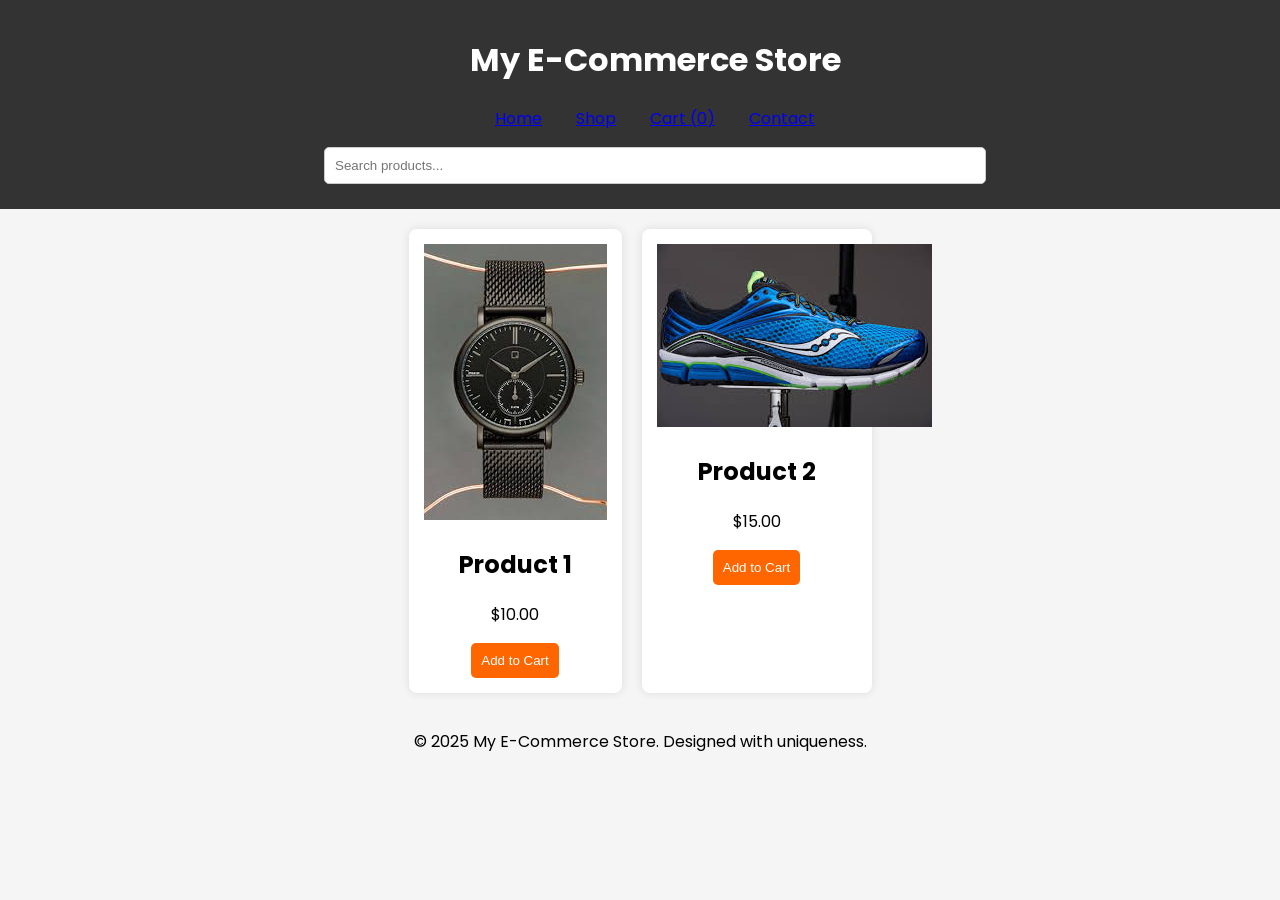
<file: e-commerce website/index.html>
<!DOCTYPE html>
<html lang="en">
<head>
    <meta charset="UTF-8">
    <meta name="viewport" content="width=device-width, initial-scale=1.0">
    <title>E-Commerce Website</title>
    <link rel="stylesheet" href="styles.css">
    <link href="https://fonts.googleapis.com/css2?family=Poppins:wght@300;400;600&display=swap" rel="stylesheet">
</head>
<body>
    <header>
        <h1>My E-Commerce Store</h1>
        <nav>
            <ul>
                <li><a href="#">Home</a></li>
                <li><a href="#">Shop</a></li>
                <li><a href="#" id="cart-btn">Cart (<span id="cart-count">0</span>)</a></li>
                <li><a href="#">Contact</a></li>
            </ul>
        </nav>
        <input type="text" id="search-bar" placeholder="Search products...">
    </header>
    
    <section class="products" id="product-list">
        <div class="product" data-name="Product 1">
            <img src="product1.jpg" alt="Product 1">
            <h2>Product 1</h2>
            <p>$10.00</p>
            <button class="add-to-cart">Add to Cart</button>
        </div>
        <div class="product" data-name="Product 2">
            <img src="product2.jpg" alt="Product 2">
            <h2>Product 2</h2>
            <p>$15.00</p>
            <button class="add-to-cart">Add to Cart</button>
        </div>
    </section>

    <section id="cart">
        <h2>Shopping Cart</h2>
        <div id="cart-items"></div>
        <p><strong>Total:</strong> $<span id="cart-total">0.00</span></p>
        <button id="checkout-btn">Checkout</button>
    </section>
    
    <footer>
        <p>&copy; 2025 My E-Commerce Store. Designed with uniqueness.</p>
    </footer>
    
    <script src="script.js"></script>
</body>
</html>
</file>
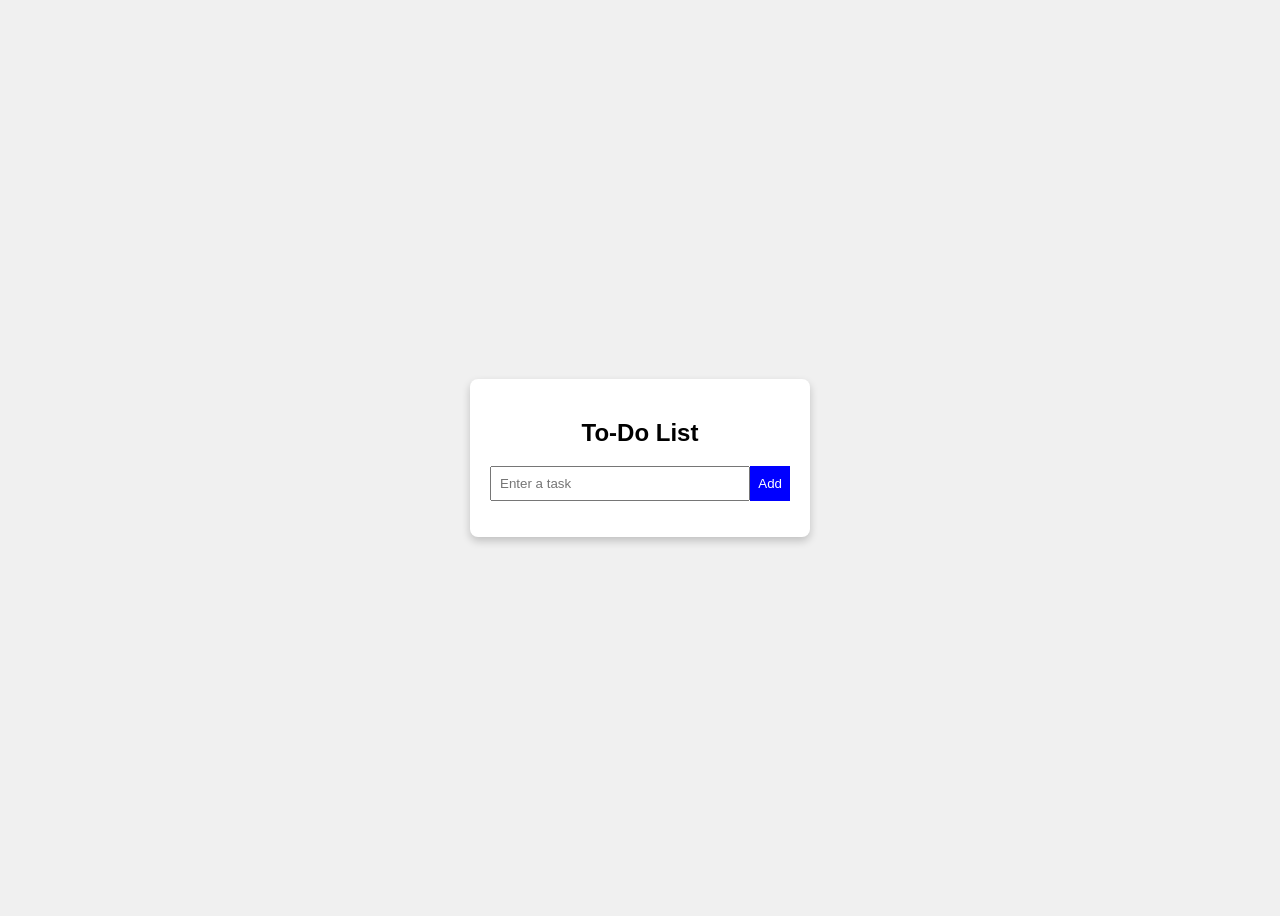
<file: web to do.html>
<!DOCTYPE html>
<html lang="en">
<head>
    <meta charset="UTF-8">
    <meta name="viewport" content="width=device-width, initial-scale=1.0">
    <title>To-Do List</title>
    <style>
        body {
            font-family: Arial, sans-serif;
            display: flex;
            justify-content: center;
            align-items: center;
            height: 100vh;
            background: #f0f0f0;
        }
        .container {
            background: white;
            padding: 20px;
            box-shadow: 0 4px 8px rgba(0, 0, 0, 0.2);
            border-radius: 8px;
            width: 300px;
        }
        h2 {
            text-align: center;
        }
        .input-container {
            display: flex;
        }
        input {
            flex: 1;
            padding: 8px;
        }
        button {
            padding: 8px;
            background: blue;
            color: white;
            border: none;
            cursor: pointer;
        }
        ul {
            list-style: none;
            padding: 0;
        }
        li {
            display: flex;
            justify-content: space-between;
            background: #ddd;
            margin: 5px 0;
            padding: 8px;
            border-radius: 4px;
        }
        .completed {
            text-decoration: line-through;
            opacity: 0.6;
        }
    </style>
</head>
<body>
    <div class="container">
        <h2>To-Do List</h2>
        <div class="input-container">
            <input type="text" id="taskInput" placeholder="Enter a task">
            <button onclick="addTask()">Add</button>
        </div>
        <ul id="taskList"></ul>
    </div>

    <script>
        document.addEventListener("DOMContentLoaded", loadTasks);

        function addTask() {
            let input = document.getElementById("taskInput");
            let taskText = input.value.trim();
            if (taskText === "") return;

            let li = document.createElement("li");
            li.innerHTML = `<span onclick="toggleTask(this)">${taskText}</span> <button onclick="removeTask(this)">X</button>`;
            document.getElementById("taskList").appendChild(li);
            input.value = "";
            saveTasks();
        }

        function toggleTask(task) {
            task.classList.toggle("completed");
            saveTasks();
        }

        function removeTask(button) {
            button.parentElement.remove();
            saveTasks();
        }

        function saveTasks() {
            let tasks = [];
            document.querySelectorAll("#taskList li").forEach(li => {
                tasks.push({
                    text: li.querySelector("span").innerText,
                    completed: li.querySelector("span").classList.contains("completed")
                });
            });
            localStorage.setItem("tasks", JSON.stringify(tasks));
        }

        function loadTasks() {
            let tasks = JSON.parse(localStorage.getItem("tasks")) || [];
            tasks.forEach(task => {
                let li = document.createElement("li");
                li.innerHTML = `<span onclick="toggleTask(this)" class="${task.completed ? 'completed' : ''}">${task.text}</span> <button onclick="removeTask(this)">X</button>`;
                document.getElementById("taskList").appendChild(li);
            });
        }
    </script>
</body>
</html>
</file>
<file: e-commerce website/styles.css>
body {
    font-family: 'Poppins', sans-serif;
    margin: 0;
    padding: 0;
    background-color: #f5f5f5;
    text-align: center;
}

header {
    background: #333;
    color: white;
    padding: 15px;
    position: sticky;
    top: 0;
    width: 100%;
}

nav ul {
    list-style: none;
    padding: 0;
}

nav ul li {
    display: inline;
    margin: 0 15px;
}

#search-bar {
    width: 50%;
    padding: 10px;
    margin: 10px auto;
    display: block;
    border-radius: 5px;
    border: 1px solid #ccc;
}

.products {
    display: flex;
    justify-content: center;
    gap: 20px;
    padding: 20px;
    flex-wrap: wrap;
}

.product {
    background: white;
    padding: 15px;
    border-radius: 8px;
    box-shadow: 0 0 10px rgba(0,0,0,0.1);
    max-width: 200px;
}

button.add-to-cart {
    background: #ff6600;
    color: white;
    border: none;
    padding: 10px;
    cursor: pointer;
    border-radius: 5px;
}

button.add-to-cart:hover {
    background: #cc5500;
}

/* Cart section */
#cart {
    margin: 20px;
    padding: 15px;
    background: white;
    border-radius: 8px;
    box-shadow: 0 0 10px rgba(0,0,0,0.1);
    display: none;
}

#cart-items {
    margin: 10px 0;
}

#checkout-btn {
    background: green;
    color: white;
    padding: 10px;
    border: none;
    cursor: pointer;
}
</file>
